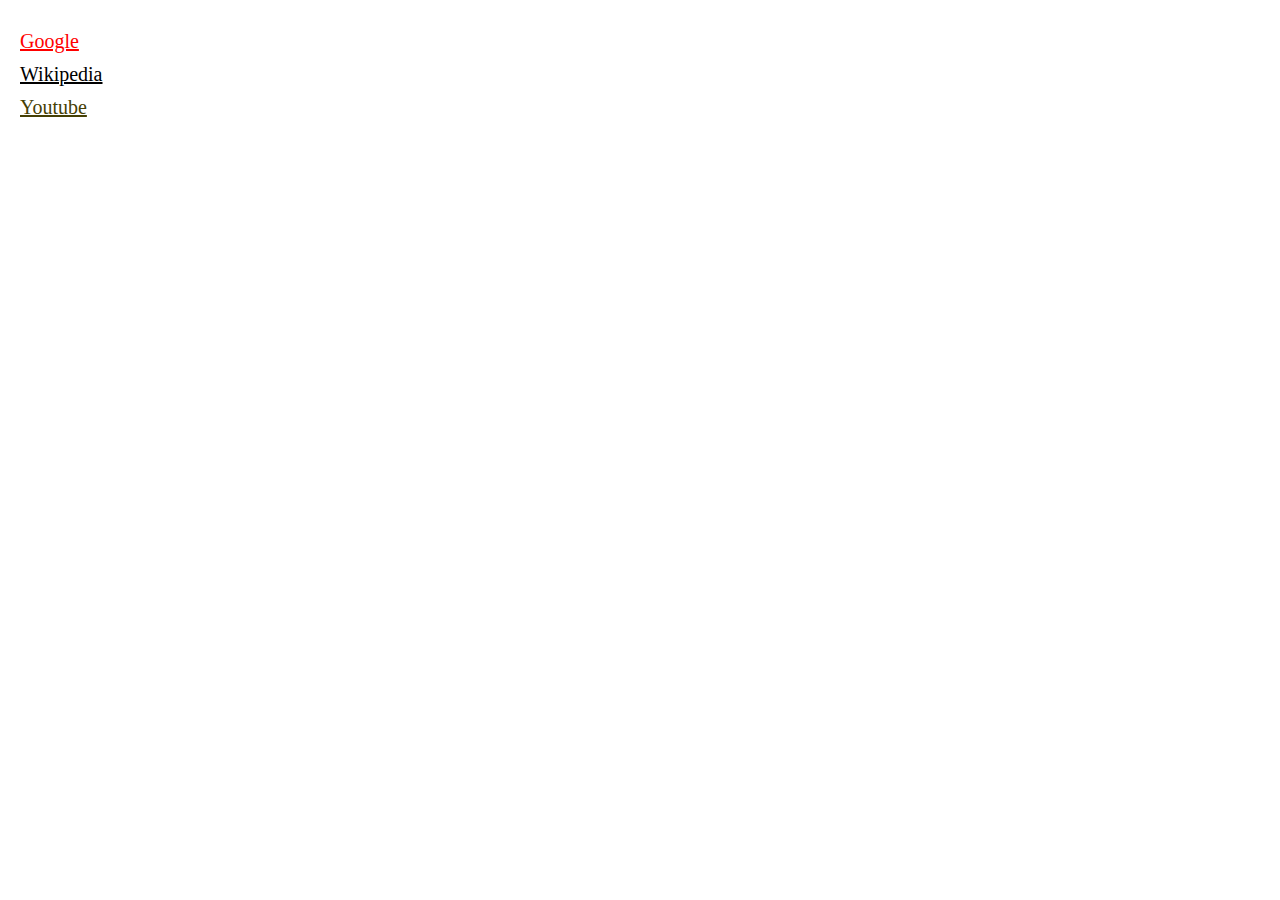
<file: index.html>
<!DOCTYPE html>
<html lang="en">
<head>
    <meta charset="UTF-8">
    <meta name="viewport" content="width=device-width, initial-scale=1.0">
    <title>Homeworl3</title>
    <link rel="stylesheet" href="style.css">
</head>
<body>
<dl>
    <dt><a href="https://www.google.lv/" class="link1">Google</a></dt>
    <dt><a href="https://www.wikipedia.org/" class="link2">Wikipedia</a></dt>
   <dt><a href="https://www.youtube.com/" class="link3">Youtube</a></dt>
</ol>
</body>
</html>
</file>
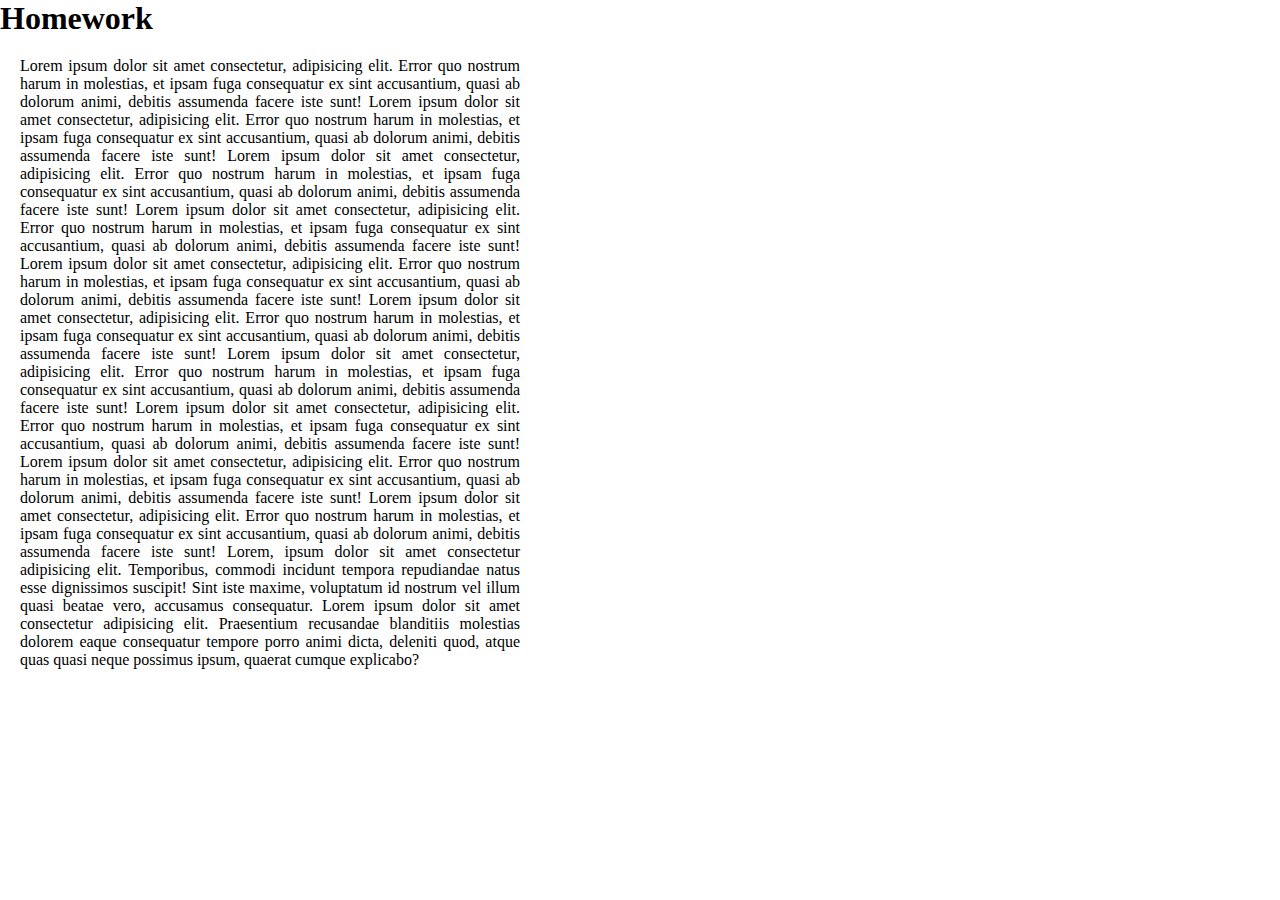
<file: index2.html>
<!DOCTYPE html>
<html lang="en">
<head>
    <meta charset="UTF-8">
    <meta name="viewport" content="width=device-width, initial-scale=1.0">
    <title>Homework3.1</title>
    <link rel="stylesheet" href="style2.css">
</head>
<body>
   <h1 class="h1">Homework</h1>

   <p class="p1">Lorem ipsum dolor sit amet consectetur, adipisicing elit. Error quo nostrum harum in molestias, et ipsam fuga consequatur ex sint accusantium, quasi ab dolorum animi, debitis assumenda facere iste sunt!
   Lorem ipsum dolor sit amet consectetur, adipisicing elit. Error quo nostrum harum in molestias, et ipsam fuga consequatur ex sint accusantium, quasi ab dolorum animi, debitis assumenda facere iste sunt!
   Lorem ipsum dolor sit amet consectetur, adipisicing elit. Error quo nostrum harum in molestias, et ipsam fuga consequatur ex sint accusantium, quasi ab dolorum animi, debitis assumenda facere iste sunt!
   Lorem ipsum dolor sit amet consectetur, adipisicing elit. Error quo nostrum harum in molestias, et ipsam fuga consequatur ex sint accusantium, quasi ab dolorum animi, debitis assumenda facere iste sunt!
   Lorem ipsum dolor sit amet consectetur, adipisicing elit. Error quo nostrum harum in molestias, et ipsam fuga consequatur ex sint accusantium, quasi ab dolorum animi, debitis assumenda facere iste sunt!
   Lorem ipsum dolor sit amet consectetur, adipisicing elit. Error quo nostrum harum in molestias, et ipsam fuga consequatur ex sint accusantium, quasi ab dolorum animi, debitis assumenda facere iste sunt!
   Lorem ipsum dolor sit amet consectetur, adipisicing elit. Error quo nostrum harum in molestias, et ipsam fuga consequatur ex sint accusantium, quasi ab dolorum animi, debitis assumenda facere iste sunt!
   Lorem ipsum dolor sit amet consectetur, adipisicing elit. Error quo nostrum harum in molestias, et ipsam fuga consequatur ex sint accusantium, quasi ab dolorum animi, debitis assumenda facere iste sunt!
   Lorem ipsum dolor sit amet consectetur, adipisicing elit. Error quo nostrum harum in molestias, et ipsam fuga consequatur ex sint accusantium, quasi ab dolorum animi, debitis assumenda facere iste sunt!
   Lorem ipsum dolor sit amet consectetur, adipisicing elit. Error quo nostrum harum in molestias, et ipsam fuga consequatur ex sint accusantium, quasi ab dolorum animi, debitis assumenda facere iste sunt!
   Lorem, ipsum dolor sit amet consectetur adipisicing elit. Temporibus, commodi incidunt tempora repudiandae natus esse dignissimos suscipit! Sint iste maxime, voluptatum id nostrum vel illum quasi beatae vero, accusamus consequatur.
   Lorem ipsum dolor sit amet consectetur adipisicing elit. Praesentium recusandae blanditiis molestias dolorem eaque consequatur tempore porro animi dicta, deleniti quod, atque quas quasi neque possimus ipsum, quaerat cumque explicabo?

</p>
   
</body>
</html>
</file>
<file: style.css>
*{
    margin: 0;
    padding: 0;
    color: black;
    text-decoration: none;
    box-sizing: border-box;
}
body{
    padding: 20px;

}
dt{
    margin: 10px 0;
    
}
.link1{
    font-size: 20px;
    color:red;
    text-decoration: underline;
}
.link2{
    font-size: 20px;
    color:black;
    text-decoration: underline;
}
.link3{
    font-size: 20px;
    color:rgb(70, 64, 4);
    text-decoration: underline;
}

.link1:hover{
    color:blue;
    text-decoration: none;
}

.link2:hover{
    color:green;
    text-decoration:line-through;
}
.link3:hover{
    color:yellow;
    text-decoration: overline;
}
</file>
<file: style2.css>
*{
    margin: 0;
    padding: 0;
    text-decoration: none;
    color: black;
}
.h1{
    text-align:justify;
}
.p1{
    width: 500px;
    text-align: justify;
    margin: 20px;
}

body{
    background-image: url("https://cdn.theatlantic.com/thumbor/mORGMuM_Oh1Rc3YJzLc3bwoApIY=/1071x0:3826x2755/1080x1080/media/img/mt/2021/07/GettyImages_473437806_copy/original.jpg");
    background-repeat: no-repeat;
    background-size: 20%;
    background-position: right bottom;
    background-attachment: fixed;
    
}
</file>
